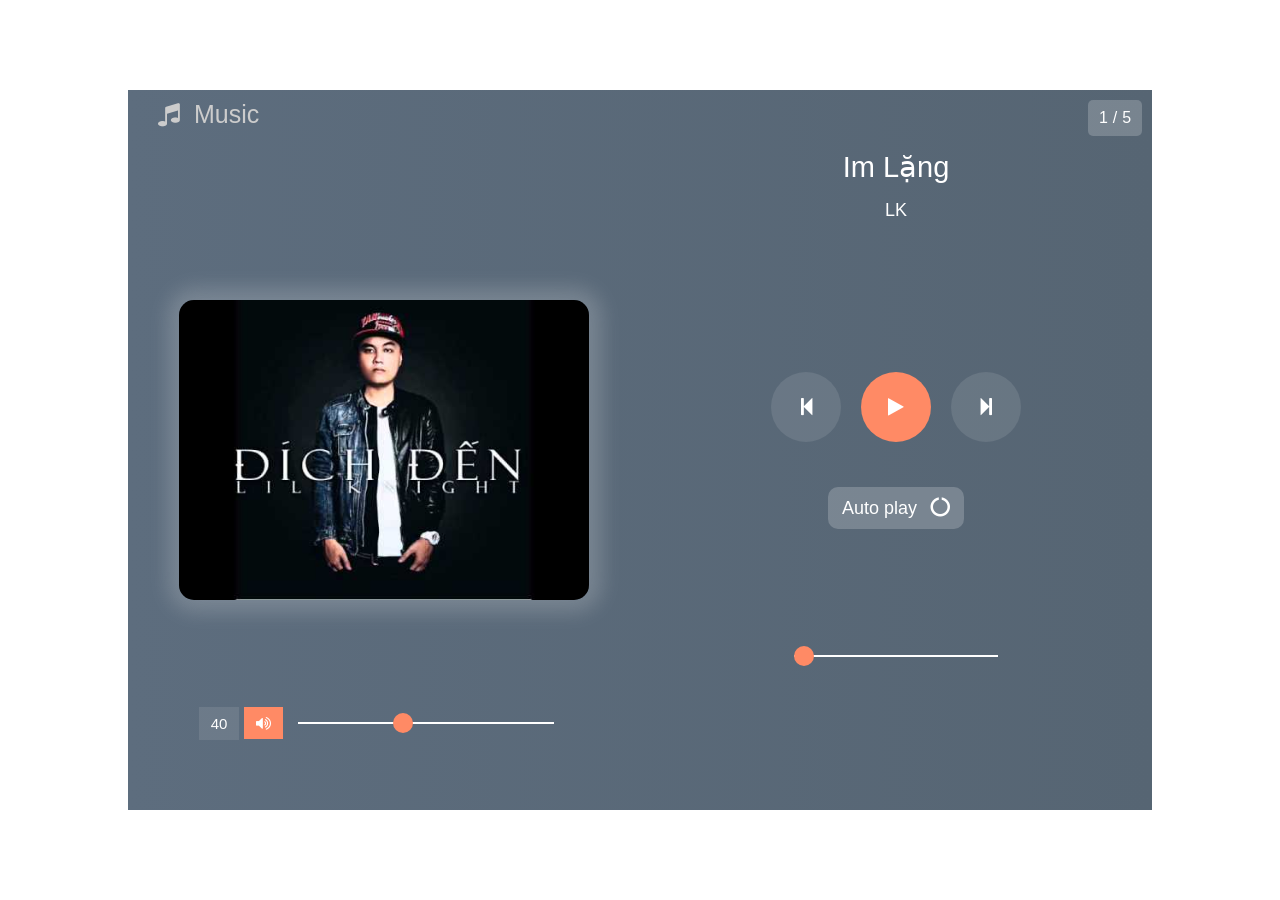
<file: index.html>
<!DOCTYPE html>
<html>
<head>
	<title>Music player</title>
    <meta name="viewport" content="width=device-width, initial-scale=1.0">
	  <link rel="stylesheet" href="https://cdnjs.cloudflare.com/ajax/libs/font-awesome/4.7.0/css/font-awesome.min.css">
    <link rel="stylesheet" type="text/css" href="style.css">
</head>

<body>

  <div class="main">
  	<p id="logo"><i class="fa fa-music"></i>Music</p>
    
    <!--- left part --->
     <div class="left">

      <!--- song img --->
      <img id="track_image">
         <div class="volume">
            <p id="volume_show">40</p>
            <i class="fa fa-volume-up" aria-hidden="true" onclick="mute_sound()" id="volume_icon"></i>
            <input type="range" min="0" max="100" value="40" onchange="volume_change()" id="volume">  
         </div>

     </div>
 

     <!--- right part --->
  	 <div class="right">

        <div class="show_song_no">
          <p id="present">1</p>
          <p>/</p>
          <p id="total">5</p>
        </div>

       <!--- song title & artist name --->
      <p id="title">title.mp3</p>
      <p id="artist">Artist name</p>

      <!--- middle part --->
  	 	<div class="middle">
  	       <button onclick="previous_song()" id="pre"><i class="fa fa-step-backward" aria-hidden="true"></i></button>
      	   <button onclick="justplay()" id="play"><i class="fa fa-play" aria-hidden="true"></i></button>
  	       <button onclick="next_song()" id="next"><i class="fa fa-step-forward" aria-hidden="true"></i></button>
  	   </div>

       <!--- song duration part --->
        <div class="duration">
           <input type="range" min="0" max="100" value="0" id="duration_slider" onchange="change_duration()">
        </div>
           <button id="auto" onclick="autoplay_switch()">Auto play <i class="fa fa-circle-o-notch" aria-hidden="true"></i></button>
  	</div>


  </div>
   
  <!--- Add javascript file --->
  <script src="script.js"></script>

</body>
</html>
</file>
<file: style.css>
*{
	margin: 0;
	padding: 0;
	font-family: Arial, Helvetica, sans-serif;
}
body{
	height: 100vh;
	width: 100%;
	display: flex;
	align-items: center;
	justify-content: center;
}
.main{
	position: relative;
	height: 80%;
	width: 80%;
	display: flex;
	align-items: center;
	justify-content: center;
	background: linear-gradient(to right, #5D6D7E, #566573);
}
.main button{
	padding: 10px 12px;
	margin: 0 10px;
}
.main #logo{
	position: absolute;
	top: 10px;
	left: 30px;
	font-size: 25px;
	color: #ccc;
}
.main #logo i{
	margin-right: 15px;
}

/* left & right part */
.right,.left{
	position: relative;
	height: 100%;
	width: 50%;
	display: flex;
	align-items: center;
	justify-content: center;
	flex-direction: column;
}

/* song image */
.left img{
	height: 300px;
	width: 80%;
	border-radius: 15px;
	box-shadow: 1px 0px 20px 12px rgba(240,240,240,0.2);
}

/* both range slider part */
input[type="range"] {
	-webkit-appearance: none;
	width: 50%;
	outline: none;
	height: 2px;
	margin: 0 15px;
}
input[type="range"]::-webkit-slider-thumb{
	-webkit-appearance: none;
	height: 20px;
	width: 20px;
	background: #FF8A65;
	border-radius: 50%;
	cursor: pointer;
}
.right input[type=range]{
	width: 40%;
}



/* volume part */
.left .volume{
	position: absolute;
	bottom: 10%;
	left: 0;
	width: 100%;
	height: 30px;
	display: flex;
	align-items: center;
	justify-content: center;
	color: #fff;
}
.left .volume p{
	font-size: 15px;
}
.left .volume i{
	cursor: pointer;
	padding: 8px 12px;
	background: #FF8A65;
}
.left .volume i:hover{
	background: rgba(245,245,245,0.1);
}
.volume #volume_show{
	padding: 8px 12px;
	margin: 0 5px 0 0;
	background: rgba(245,245,245,0.1);
}



/* right part */
 .right .middle{
 	width: 100%;
    display: flex;
	align-items: center;
	justify-content: center;
}
.right .middle button{
	border: none;
	height: 70px;
	width: 70px;
	border-radius: 50%;	
    display: flex;
	align-items: center;
	justify-content: center;
	cursor: pointer;
	outline: none;
	transition: 0.5s;
	background: rgba(255,255,255,0.1);
}
.right #title{
	position: absolute;
	top: 60px;
	left: 50%;
	transform: translateX(-50%);
	text-transform: capitalize;
	color: #fff;
	font-size: 29px;
}
.right #artist{
	position: absolute;
	top: 110px;
	left: 50%;
	transform: translateX(-50%);
	text-transform: capitalize;
	color: #fff;
	font-size: 18px;
}
.right .duration{
	position: absolute;
	bottom: 20%;
	left: 50%;
	transform: translateX(-50%);
	display: flex;
	align-items: center;
	justify-content: center;
	width: 100%;
	height: 20px;
	margin-top: 40px;
}
.right .duration p{
	color: #fff;
	font-size: 15px;
	margin-left: 20px;
}
.right #auto{
	font-size: 18px;
	cursor: pointer;
	margin-top: 45px;
	border: none;
	padding: 10px 14px;
	color: #fff;
	background: rgba(255,255,255,0.2);
	outline: none;
	border-radius: 10px;
}
.right #auto i{
	margin-left: 8px;
}
#play{
	background: #FF8A65;
}
.right button:hover{
	background: #FF8A65;
}
.right i:before{
	color: #fff;
	font-size: 20px;
}

.right .show_song_no{
  position: absolute;
  top: 10px;
  right: 10px;
  width: 30px;
  height: 20px;
  display: flex;
  align-items: center;
  justify-content: center;
  padding: 8px 12px;
  color: #fff;
  border-radius: 5px;
  background: rgba(255,255,255,0.2);
}
.right .show_song_no p:nth-child(2){
	margin: 0 5px;
}
</file>
<file: css/style.css>
/* :root{
  --bg1: #7C99AC;
  --bg2: #92A9BD;
  --bg3: #FFEFEF;
}

*{
  margin: 0;
  padding: 0;
  outline: none;
}

h1 {
   color: red;
   text-align: center;
}
.container {
  display: flex;
  width: 100vw;
  height: 100vh;
  background: linear-gradient(to top, var(--bg1), var(--bg2),var(--bg3));
} */

/* *{
  margin: 0;
  padding: 0;
  font-family: Arial, Helvetica, sans-serif;
}

body{
  height: 100vh;
  width: 100%;
  display: flex;
  align-items: center;
  justify-content: center;
}

.container{
  position: relative;
  height: 80%;
  width: 80%;
  display: flex;
  align-items: center;
  justify-content: center;
}

.container button{
  padding: 10px 12px;
  margin: 0 10px;
}

.margin #anh_nhac{

} */

*{
	margin: 0;
	padding: 0;
	font-family: Arial, Helvetica, sans-serif;
}
body{
	height: 100vh;
	width: 100%;
	display: flex;
	align-items: center;
	justify-content: center;
}
.main{
	position: relative;
	height: 80%;
	width: 80%;
	display: flex;
	align-items: center;
	justify-content: center;
	background: linear-gradient(to right, #5D6D7E, #566573);
}
.main button{
	padding: 10px 12px;
	margin: 0 10px;
}
.main #logo{
	position: absolute;
	top: 10px;
	left: 30px;
	font-size: 25px;
	color: #ccc;
}
.main #logo i{
	margin-right: 15px;
}

/* left & right part */
.right,.left{
	position: relative;
	height: 100%;
	width: 50%;
	display: flex;
	align-items: center;
	justify-content: center;
	flex-direction: column;
}

/* song image */
.left img{
	height: 300px;
	width: 80%;
	border-radius: 15px;
	box-shadow: 1px 0px 20px 12px rgba(240,240,240,0.2);
}

/* both range slider part */
input[type="range"] {
	-webkit-appearance: none;
	width: 50%;
	outline: none;
	height: 2px;
	margin: 0 15px;
}
input[type="range"]::-webkit-slider-thumb{
	-webkit-appearance: none;
	height: 20px;
	width: 20px;
	background: #FF8A65;
	border-radius: 50%;
	cursor: pointer;
}
.right input[type=range]{
	width: 40%;
}



/* volume part */
.left .volume{
	position: absolute;
	bottom: 10%;
	left: 0;
	width: 100%;
	height: 30px;
	display: flex;
	align-items: center;
	justify-content: center;
	color: #fff;
}
.left .volume p{
	font-size: 15px;
}
.left .volume i{
	cursor: pointer;
	padding: 8px 12px;
	background: #FF8A65;
}
.left .volume i:hover{
	background: rgba(245,245,245,0.1);
}
.volume #volume_show{
	padding: 8px 12px;
	margin: 0 5px 0 0;
	background: rgba(245,245,245,0.1);
}



/* right part */
 .right .middle{
 	width: 100%;
    display: flex;
	align-items: center;
	justify-content: center;
}
.right .middle button{
	border: none;
	height: 70px;
	width: 70px;
	border-radius: 50%;	
    display: flex;
	align-items: center;
	justify-content: center;
	cursor: pointer;
	outline: none;
	transition: 0.5s;
	background: rgba(255,255,255,0.1);
}
.right #title{
	position: absolute;
	top: 60px;
	left: 50%;
	transform: translateX(-50%);
	text-transform: capitalize;
	color: #fff;
	font-size: 29px;
}
.right #artist{
	position: absolute;
	top: 110px;
	left: 50%;
	transform: translateX(-50%);
	text-transform: capitalize;
	color: #fff;
	font-size: 18px;
}
.right .duration{
	position: absolute;
	bottom: 20%;
	left: 50%;
	transform: translateX(-50%);
	display: flex;
	align-items: center;
	justify-content: center;
	width: 100%;
	height: 20px;
	margin-top: 40px;
}
.right .duration p{
	color: #fff;
	font-size: 15px;
	margin-left: 20px;
}
.right #auto{
	font-size: 18px;
	cursor: pointer;
	margin-top: 45px;
	border: none;
	padding: 10px 14px;
	color: #fff;
	background: rgba(255,255,255,0.2);
	outline: none;
	border-radius: 10px;
}
.right #auto i{
	margin-left: 8px;
}
#play{
	background: #FF8A65;
}
.right button:hover{
	background: #FF8A65;
}
.right i:before{
	color: #fff;
	font-size: 20px;
}

.right .show_song_no{
  position: absolute;
  top: 10px;
  right: 10px;
  width: 30px;
  height: 20px;
  display: flex;
  align-items: center;
  justify-content: center;
  padding: 8px 12px;
  color: #fff;
  border-radius: 5px;
  background: rgba(255,255,255,0.2);
}
.right .show_song_no p:nth-child(2){
	margin: 0 5px;
}
</file>
